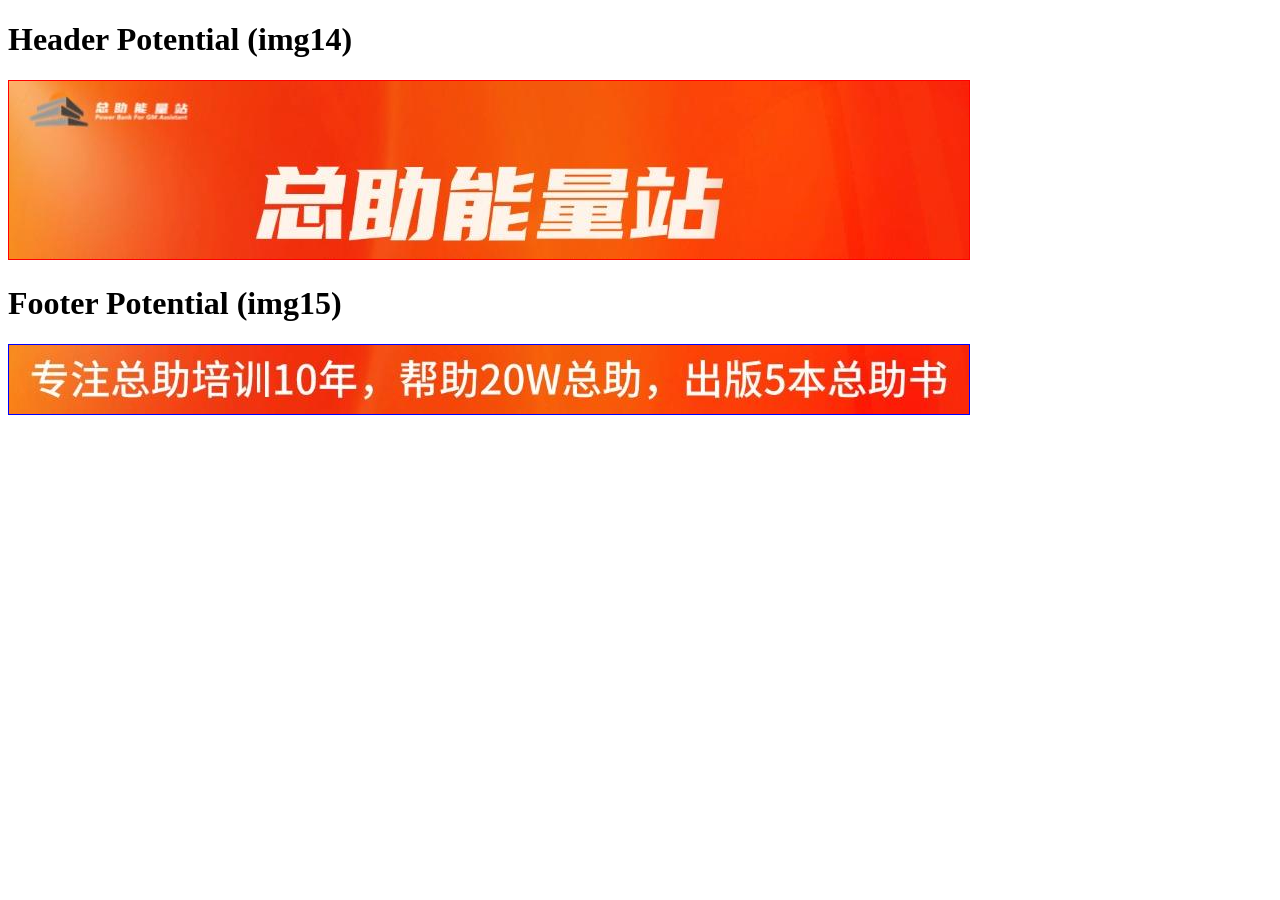
<file: templates/asset_preview.html>
<!DOCTYPE html>
<html>

<head>
    <title>Asset Preview</title>
</head>

<body>
    <h1>Header Potential (img14)</h1>
    <img src="/static/assets/header.jpg" style="border: 1px solid red; max-width: 100%;">

    <h1>Footer Potential (img15)</h1>
    <img src="/static/assets/footer.jpg" style="border: 1px solid blue; max-width: 100%;">
</body>

</html>
</file>
